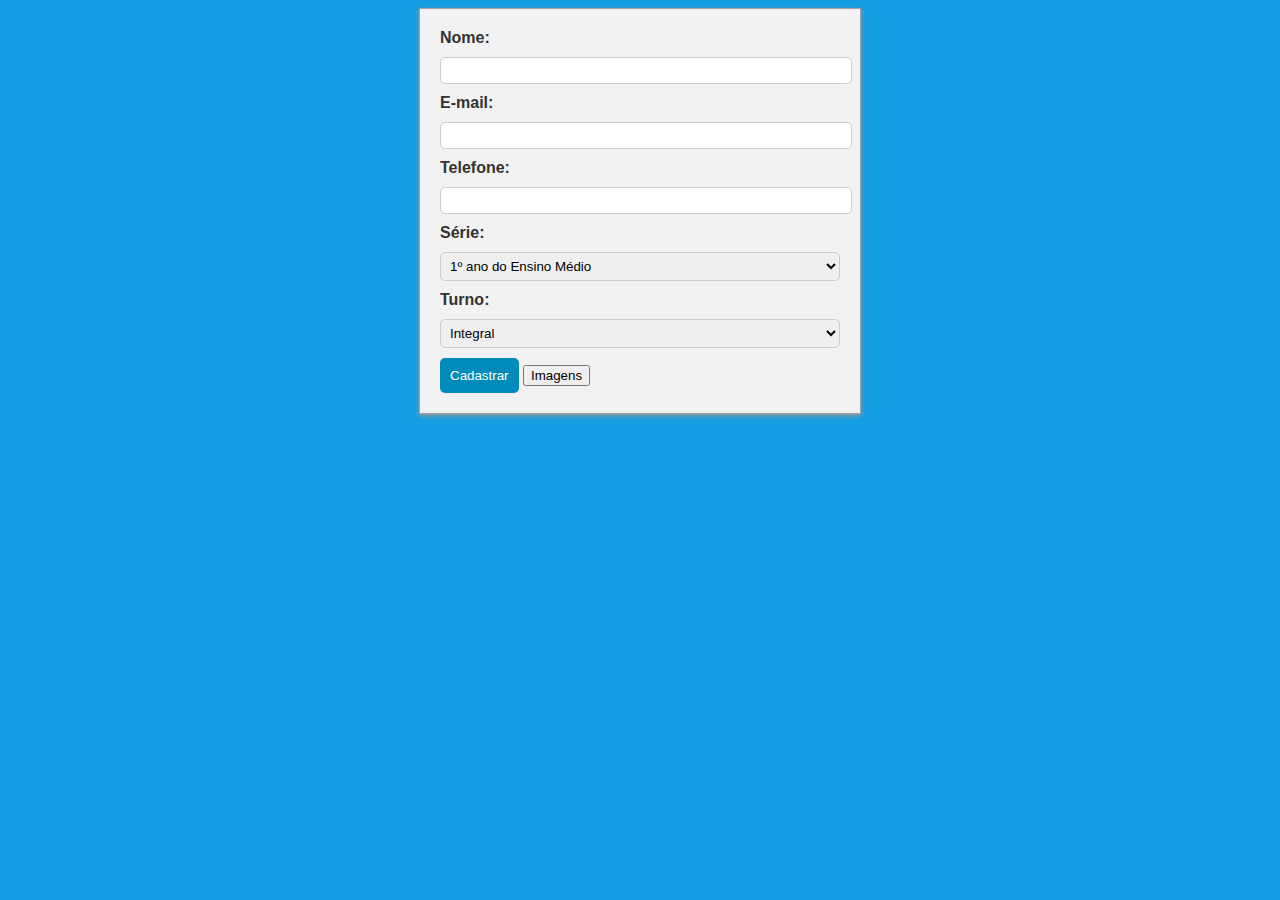
<file: index.html>
<!DOCTYPE html>
<html lang="en">
<head>
    <meta charset="UTF-8">
    <meta http-equiv="X-UA-Compatible" content="IE=edge">
    <meta name="viewport" content="width=device-width, initial-scale=1.0">
    <title>Document</title>
    <link rel="stylesheet" href="style.css">
</head>
<body>
    <form action="#" method="post">
		<label for="nome">Nome:</label>
		<input type="text" id="nome" name="nome" required>

		<label for="email">E-mail:</label>
		<input type="email" id="email" name="email" required>

		<label for="telefone">Telefone:</label>
		<input type="text" id="telefone" name="telefone">

		<label for="serie">Série:</label>
		<select id="serie" name="serie">
			<option value="1">1º ano do Ensino Médio</option>
			<option value="2">2º ano do Ensino Médio</option>
			<option value="3">3º ano do Ensino Médio</option>
		</select>

		<label for="turno">Turno:</label>
		<select id="turno" name="turno">
			<option value="integral">Integral</option>
		</select>

		<input type="submit" value="Cadastrar">
		<button type="button" value="Imagens" href="img.html">Imagens</button>
	</form>
</body>
</html>
</file>
<file: style.css>
body{
    background-color: #139de2;
}
form {
    border: 1px solid #a19f9f;
    padding: 20px;
    width: 400px;
    margin: 0 auto;
    background-color: #f2f2f2;
    font-family: Arial, sans-serif;
    box-shadow: 0px 2px 5px #999;
}

label {
    display: block;
    margin-bottom: 10px;
    font-weight: bold;
    color: #333;
}

input[type="text"], input[type="email"], select {
    padding: 5px;
    margin-bottom: 10px;
    width: 100%;
    border-radius: 5px;
    border: 1px solid #ccc;
}

input[type="submit"] {
    padding: 10px;
    background-color: #008CBA;
    color: #fff;
    border: none;
    border-radius: 5px;
    cursor: pointer;
}

input[type="submit"]:hover {
    background-color: #006699;
}
</file>
